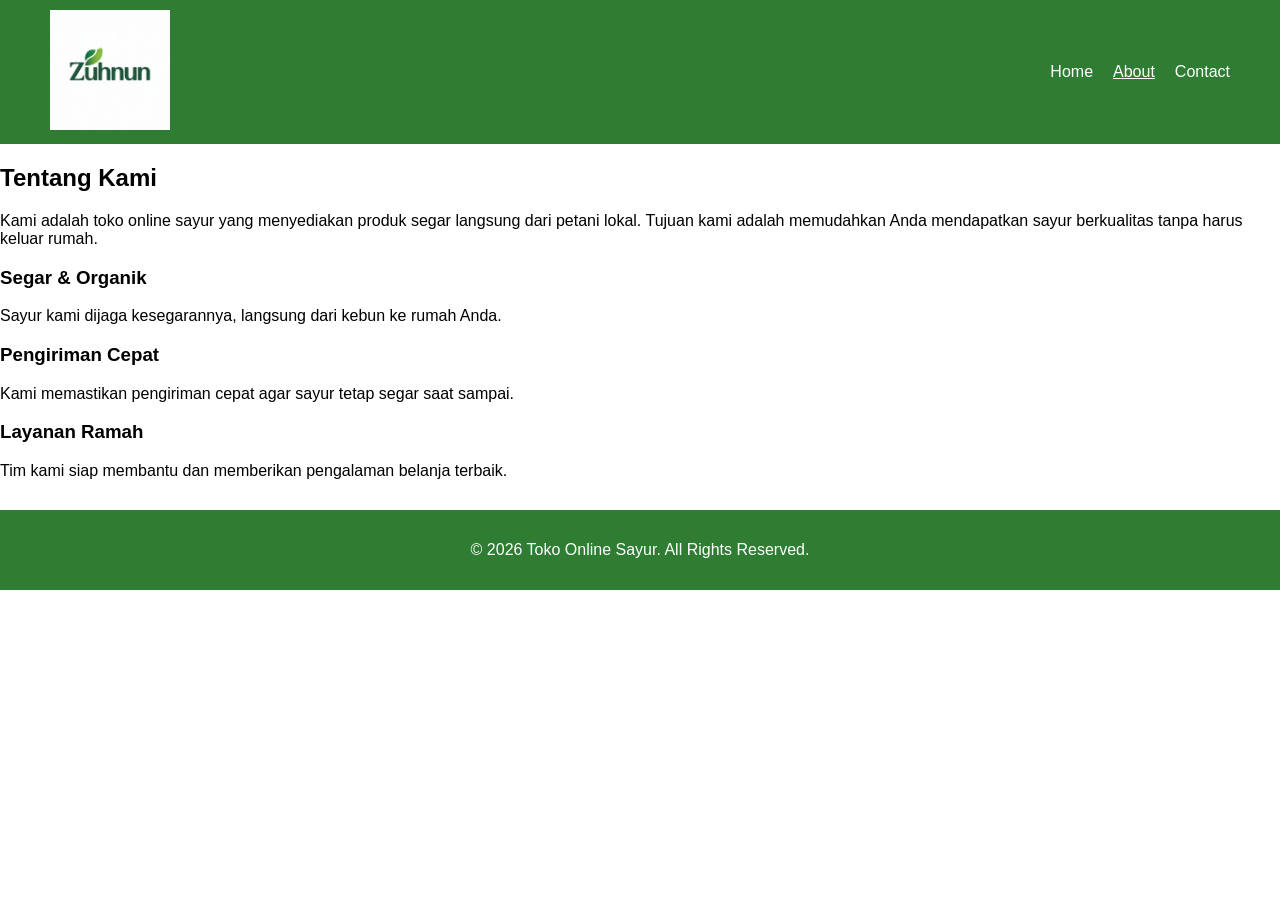
<file: Index.html>
<!DOCTYPE html>
<html lang="en">
<head>
    <meta charset="UTF-8">
    <meta name="viewport" content="width=device-width, initial-scale=1.0">
    <title>About - Toko Online Sayur</title>
    <link rel="stylesheet" href="ko.css">
    <link rel="stylesheet" href="ko.css">
</head>
<body>

<nav>
    <div class="logo"><img src="ope.jpg" alt="Logo"></div>
    <ul>
        <li><a href="owp.html">Home</a></li>
        <li><a href="about.html" class="active">About</a></li>
        <li><a href="contac.html">Contact</a></li>
       
    </ul>
</nav>

<section class="about-section">
    <div class="container">
        <h2>Tentang Kami</h2>
        <p>Kami adalah toko online sayur yang menyediakan produk segar langsung dari petani lokal. 
        Tujuan kami adalah memudahkan Anda mendapatkan sayur berkualitas tanpa harus keluar rumah.</p>
        <div class="about-cards">
            <div class="card">
                <i class="fa-solid fa-leaf"></i>
                <h3>Segar & Organik</h3>
                <p>Sayur kami dijaga kesegarannya, langsung dari kebun ke rumah Anda.</p>
            </div>
            <div class="card">
                <i class="fa-solid fa-truck-fast"></i>
                <h3>Pengiriman Cepat</h3>
                <p>Kami memastikan pengiriman cepat agar sayur tetap segar saat sampai.</p>
            </div>
            <div class="card">
                <i class="fa-solid fa-hand-holding-heart"></i>
                <h3>Layanan Ramah</h3>
                <p>Tim kami siap membantu dan memberikan pengalaman belanja terbaik.</p>
            </div>
        </div>
    </div>
</section>

<footer>
    <p>&copy; 2026 Toko Online Sayur. All Rights Reserved.</p>
</footer>

</body>
</html>
</file>
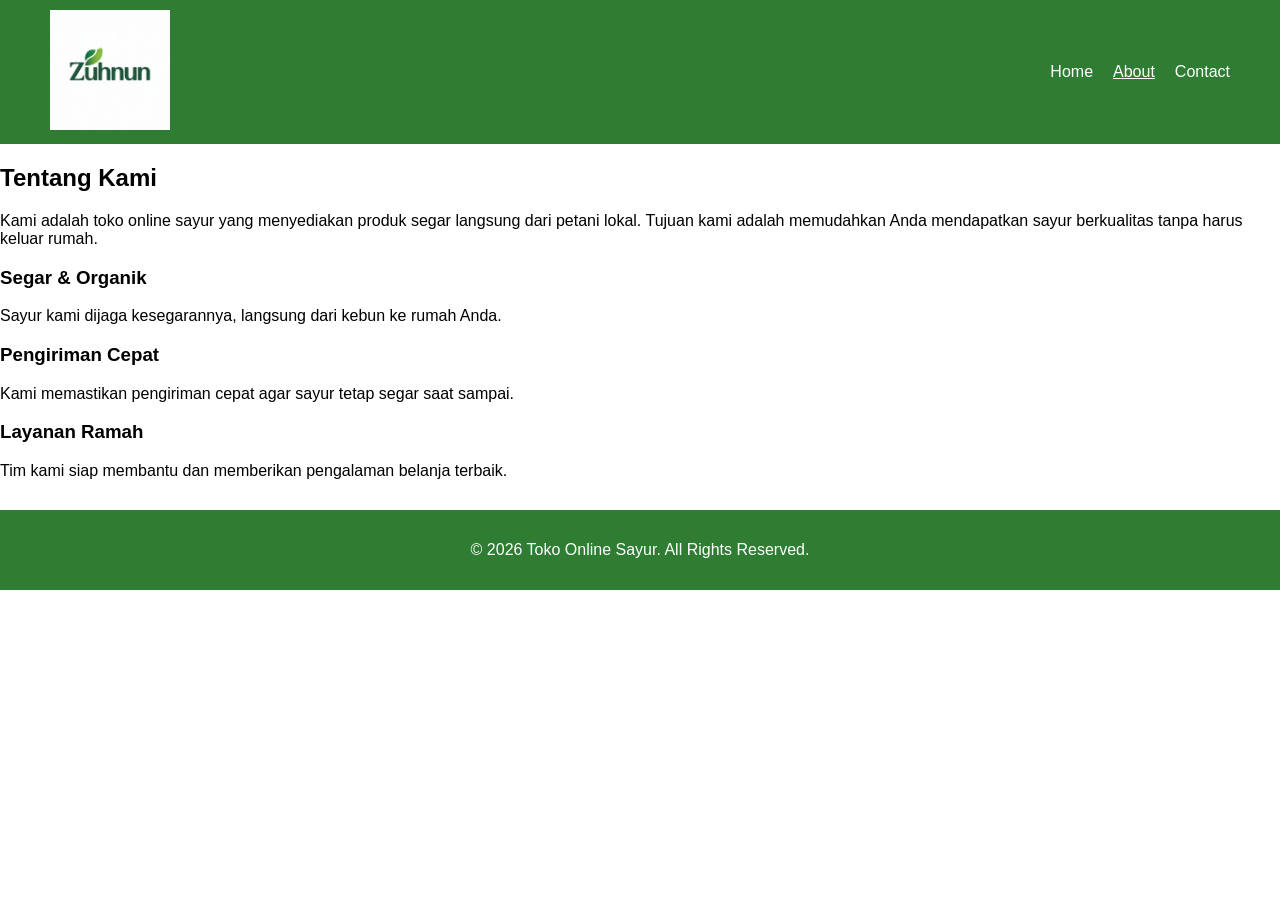
<file: index.html>
<!DOCTYPE html>
<html lang="en">
<head>
    <meta charset="UTF-8">
    <meta name="viewport" content="width=device-width, initial-scale=1.0">
    <title>About - Toko Online Sayur</title>
    <link rel="stylesheet" href="ko.css">
    <link rel="stylesheet" href="ko.css">
</head>
<body>

<nav>
    <div class="logo"><img src="ope.jpg" alt="Logo"></div>
    <ul>
        <li><a href="owp.html">Home</a></li>
        <li><a href="index.html" class="active">About</a></li>
        <li><a href="contac.html">Contact</a></li>
       
    </ul>
</nav>

<section class="about-section">
    <div class="container">
        <h2>Tentang Kami</h2>
        <p>Kami adalah toko online sayur yang menyediakan produk segar langsung dari petani lokal. 
        Tujuan kami adalah memudahkan Anda mendapatkan sayur berkualitas tanpa harus keluar rumah.</p>
        <div class="about-cards">
            <div class="card">
                <i class="fa-solid fa-leaf"></i>
                <h3>Segar & Organik</h3>
                <p>Sayur kami dijaga kesegarannya, langsung dari kebun ke rumah Anda.</p>
            </div>
            <div class="card">
                <i class="fa-solid fa-truck-fast"></i>
                <h3>Pengiriman Cepat</h3>
                <p>Kami memastikan pengiriman cepat agar sayur tetap segar saat sampai.</p>
            </div>
            <div class="card">
                <i class="fa-solid fa-hand-holding-heart"></i>
                <h3>Layanan Ramah</h3>
                <p>Tim kami siap membantu dan memberikan pengalaman belanja terbaik.</p>
            </div>
        </div>
    </div>
</section>

<footer>
    <p>&copy; 2026 Toko Online Sayur. All Rights Reserved.</p>
</footer>

</body>
</html>
</file>
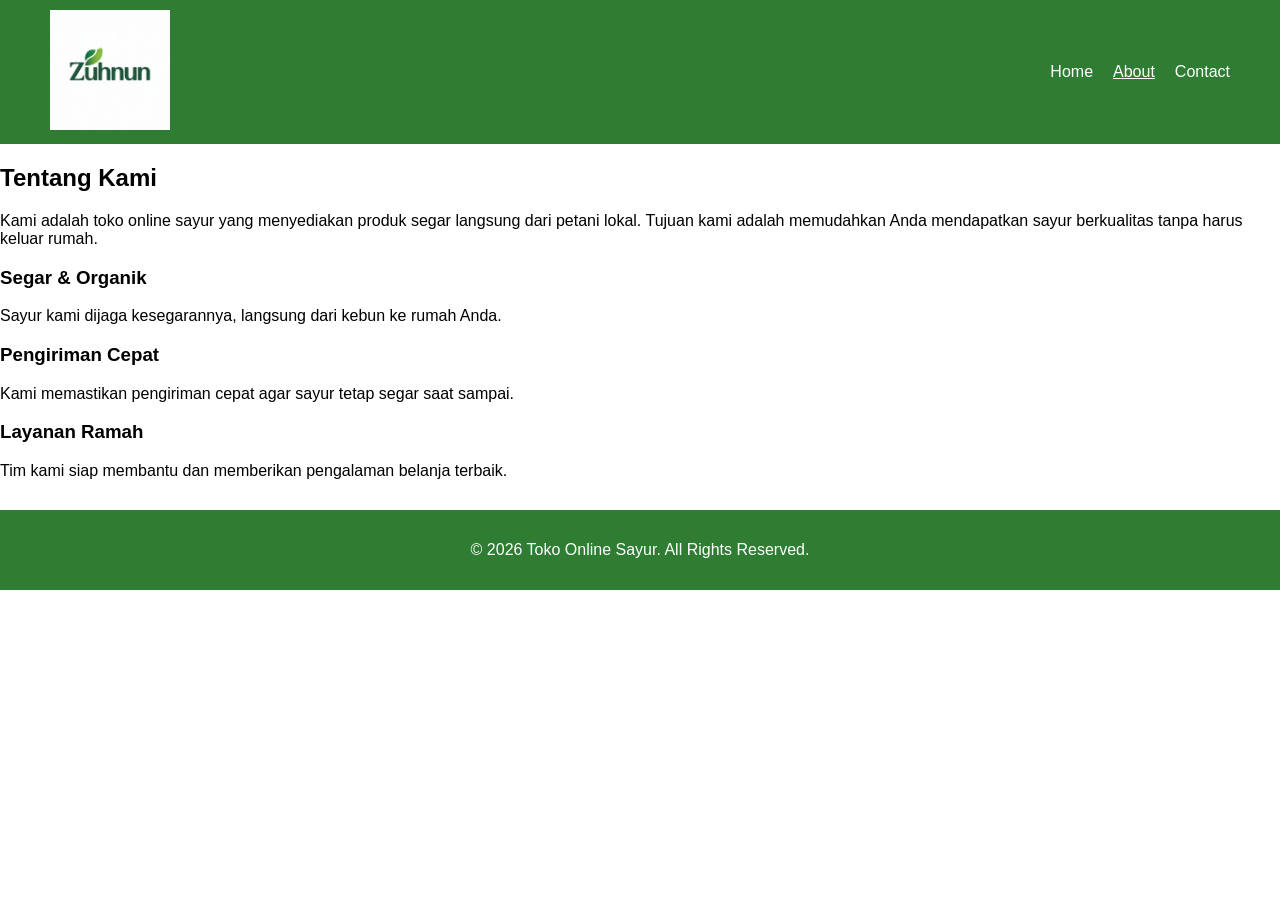
<file: about.html>
<!DOCTYPE html>
<html lang="en">
<head>
    <meta charset="UTF-8">
    <meta name="viewport" content="width=device-width, initial-scale=1.0">
    <title>About - Toko Online Sayur</title>
    <link rel="stylesheet" href="ko.css">
    <link rel="stylesheet" href="ko.css">
</head>
<body>

<nav>
    <div class="logo"><img src="ope.jpg" alt="Logo"></div>
    <ul>
        <li><a href="owp.html">Home</a></li>
        <li><a href="about.html" class="active">About</a></li>
        <li><a href="contac.html">Contact</a></li>
       
    </ul>
</nav>

<section class="about-section">
    <div class="container">
        <h2>Tentang Kami</h2>
        <p>Kami adalah toko online sayur yang menyediakan produk segar langsung dari petani lokal. 
        Tujuan kami adalah memudahkan Anda mendapatkan sayur berkualitas tanpa harus keluar rumah.</p>
        <div class="about-cards">
            <div class="card">
                <i class="fa-solid fa-leaf"></i>
                <h3>Segar & Organik</h3>
                <p>Sayur kami dijaga kesegarannya, langsung dari kebun ke rumah Anda.</p>
            </div>
            <div class="card">
                <i class="fa-solid fa-truck-fast"></i>
                <h3>Pengiriman Cepat</h3>
                <p>Kami memastikan pengiriman cepat agar sayur tetap segar saat sampai.</p>
            </div>
            <div class="card">
                <i class="fa-solid fa-hand-holding-heart"></i>
                <h3>Layanan Ramah</h3>
                <p>Tim kami siap membantu dan memberikan pengalaman belanja terbaik.</p>
            </div>
        </div>
    </div>
</section>

<footer>
    <p>&copy; 2026 Toko Online Sayur. All Rights Reserved.</p>
</footer>

</body>
</html>
</file>
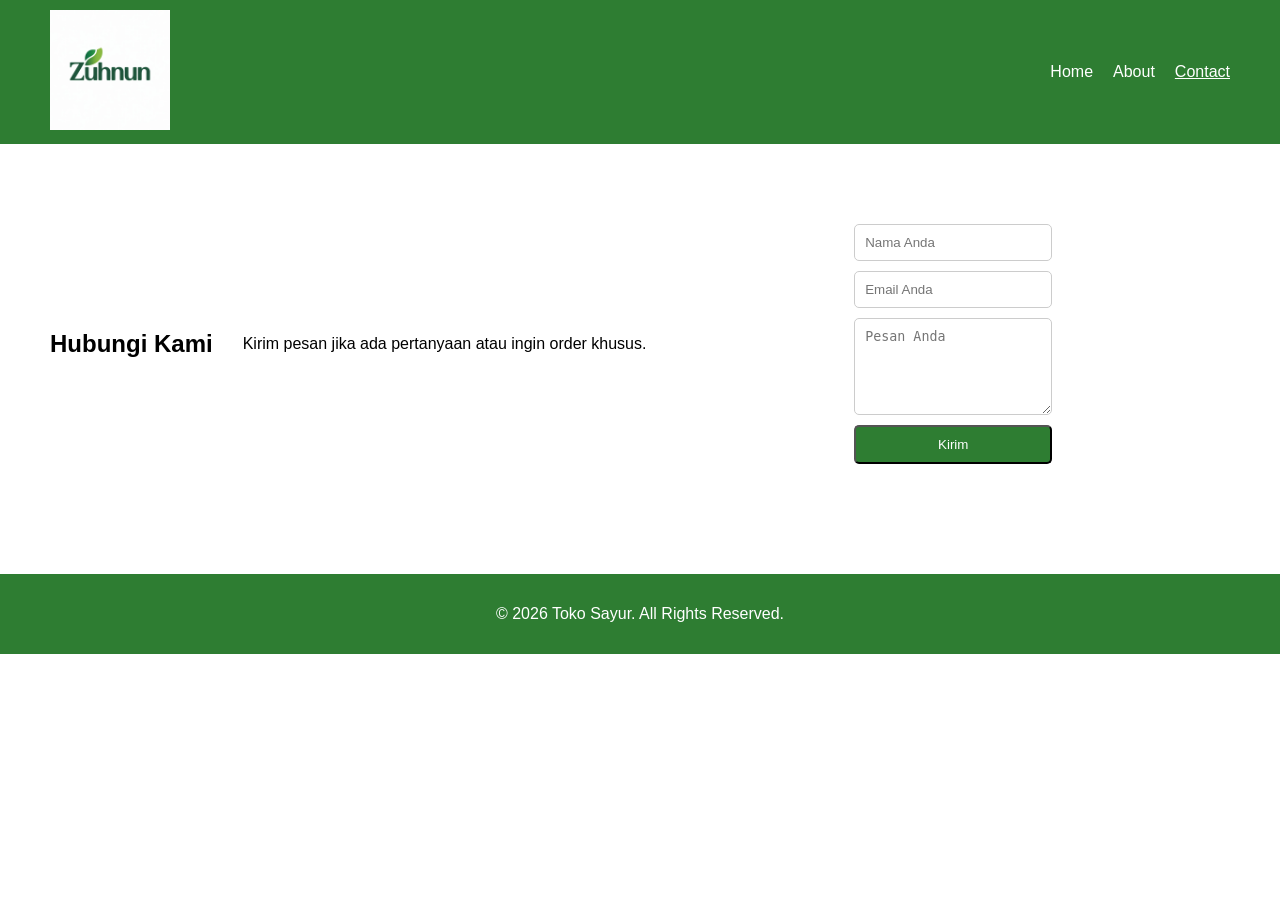
<file: contac.html>
<!DOCTYPE html>
<html lang="en">
<head>
    <meta charset="UTF-8">
    <meta name="viewport" content="width=device-width, initial-scale=1.0">
    <title>Contact - Toko Sayur</title>
    <link rel="stylesheet" href="ko.css">
    <link rel="stylesheet" href="ko.css">
</head>
<body>
<nav>
    <div class="logo"><img src="ope.jpg" alt="logo"></div>
    <ul>
        <li><a href="owp.html">Home</a></li>
        <li><a href="index.html">About</a></li>
        <li><a href="contac.html" class="active">Contact</a></li>
    </ul>
</nav>
<section class="contact">
    <div class="container">
        <h2>Hubungi Kami</h2>
        <p>Kirim pesan jika ada pertanyaan atau ingin order khusus.</p>

        <form class="contact-form">
            <input type="text" placeholder="Nama Anda" required>
            <input type="email" placeholder="Email Anda" required>
            <textarea placeholder="Pesan Anda" rows="5" required></textarea>
            <button type="submit" class="btn">Kirim</button>
        </form>
    </div>
</section>
<footer>
    <p>&copy; 2026 Toko Sayur. All Rights Reserved.</p>
</footer>

</body>
</html>
</file>
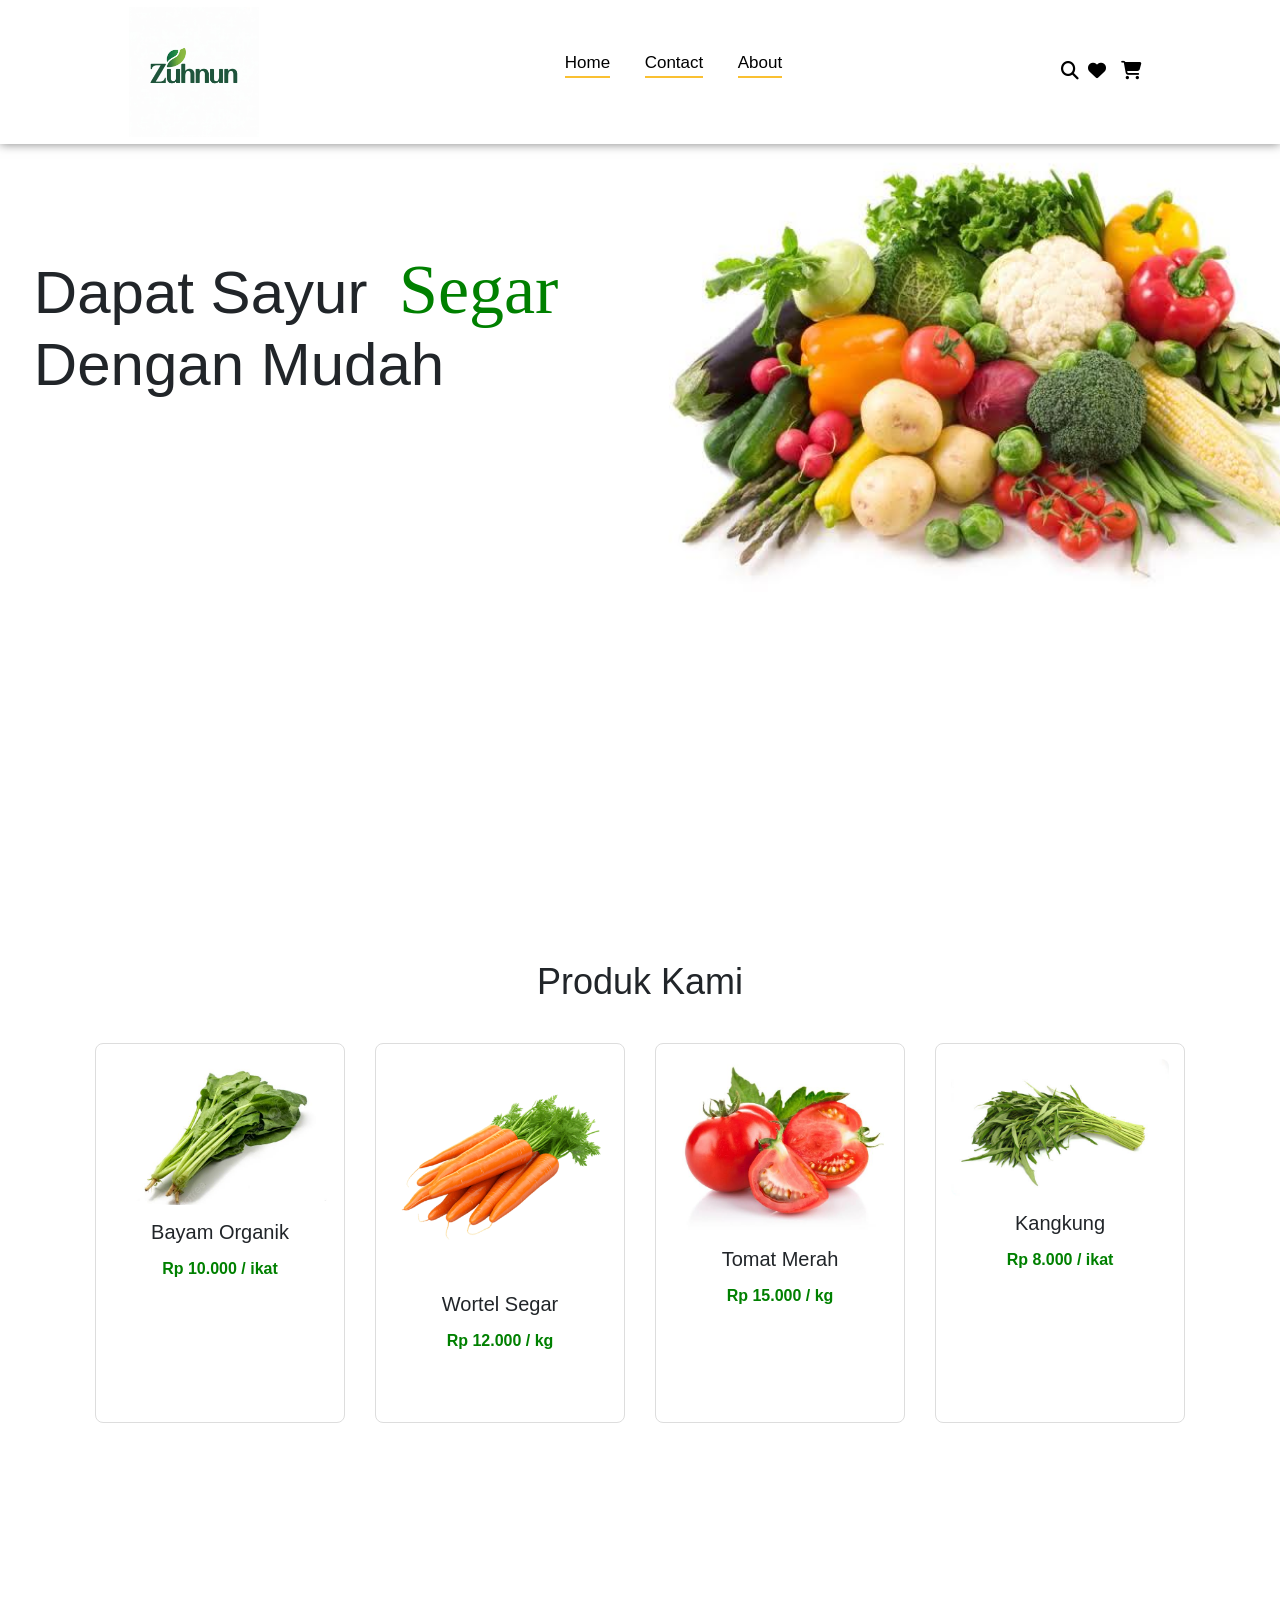
<file: owp.html>
<!DOCTYPE html>
<html lang="en">
<head>
    <meta charset="UTF-8">
    <meta name="viewport" content="width=device-width, initial-scale=1.0">
    <title>Website Toko online</title>
    <link rel="stylesheet" href="https://cdnjs.cloudflare.com/ajax/libs/font-awesome/6.4.2/css/all.min.css">
   
    <link href="https://cdn.jsdelivr.net/npm/bootstrap@5.3.2/dist/css/bootstrap.min.css" rel="stylesheet">
      
     <link rel="stylesheet" href="owl2.css">
 
</head>
<section>
<nav>
 <div class="logo">
    <img src="ope.jpg">
   </div>
<ul>
  <li><a href="owp.html">Home</a></li>
  <li><a href="contac.html">Contact</a></li>
  <li><a href="index.html">About</a></li>
</ul>
  <div class="icon">
    <i class="fa-solid fa-magnifying-glass">
    <i class="fa-solid fa-heart"></i>
    <i class="fa-solid fa-cart-shopping"></i>
    </i>
  </div>
</nav>
<div class="main">
  <div class="men_text"><h1>Dapat Sayur <span>Segar</span><br>Dengan Mudah</h1></div>
  <div class="main_image"><img src="h7u09tdtc9rdinncbje4sgbi32.jpg"></div>
</div>

</section>
<body>
    <section class="products container" id="products">
    <h2>Produk Kami</h2>
    <div class="product-grid">
        <div class="product-card">
            <img src="ba.avif" alt="Bayam Organik">
            <h3>Bayam Organik</h3>
            <p>Rp 10.000 / ikat</p>
        </div>
        <div class="product-card">
            <img src="wor.jpg" alt="Wortel Segar">
            <h3>Wortel Segar</h3>
            <p>Rp 12.000 / kg</p>
        </div>
        <div class="product-card">
            <img src="to.jpg" alt="Tomat Merah">
            <h3>Tomat Merah</h3>
            <p>Rp 15.000 / kg</p>
        </div>
        <div class="product-card">
            <img src="kan.jpg" alt="Kangkung">
            <h3>Kangkung</h3>
            <p>Rp 8.000 / ikat</p>
        </div>
    </div>
</section>


</body>
</html>
</file>
<file: ko.css>
body{font-family:arial,sans-serif;margin:0;padding:0;}
nav{display:flex;justify-content:space-between;align-items:center;padding:10px 50px;background:#2e7d32;color:#fff;}
nav .logo img{width:120px;}
nav ul{list-style:none;display:flex;gap:20px;}
nav ul li a{text-decoration:none;color:#ffffff;font-weight:500;}
nav ul li a.active{text-decoration:underline;}
.home, .about, .contact{padding:60px 50px;}
.home .container, .about .container, .contact .container{display:flex;gap:30px;align-items:center;flex-wrap:wrap;}
.home .text h1 span{color:#2e7d32;}
.btn{background:#2e7d32;color:#fff;padding:10px 20px;text-decoration:none;border-radius:5px;}
.products{padding:60px 50px;}
.products .grid{display:grid;grid-template-columns:repeat(auto-fit,minmax(200px,1fr));gap:20px;}
.products .card{text-align:center;background:#f9f9f9;padding:15px;border-radius:10px;}
.products .card:hover{transform:translateY(-3px);transition:.2s;}
.cards{display:flex;gap:20px;flex-wrap:wrap;margin-top:30px;}
.cards .card{background:#fff;padding:15px;border-radius:10px;text-align:center;flex:1 1 200px;}
.cards .card i{font-size:30px;color:#2e7d32;margin-bottom:10px;}
.contact-form{display:flex;flex-direction:column;gap:10px;max-width:400px;margin:20px auto;}
.contact-form input,.contact-form textarea{padding:10px;border-radius:5px;border:1px solid #ccc;}
footer{text-align:center;padding:15px;background:#2e7d32;color:#fff;margin-top:30px;}
</file>
<file: owl2.css>
*{
    margin: 0;
    padding: 0;
    box-sizing: border-box;
    font-family: sans-serif
}
html{
    scroll-behavior: smooth;
}
section{
    width: 100%;
    height: 100vh;
}
section nav{
    display: flex;
    justify-content: space-around;
    align-items: center;
    position: fixed;
    right: 0;
    left: 0;
    background: white;
    box-shadow: 0 0 10px rgba(0,0,0,0.5);
    z-index: 1000;

}
section nav .logo img{
    
    width: 130px;
    cursor: pointer;
    margin: 7px 0;

}
section nav ul {
list-style: none;
}
section nav ul li{
    display: inline-block;
    margin: 0 15px;
}
section nav ul li a{ 
    text-decoration: none;
    color: #000;
    font-weight: 500;
    font-size: 17px;
}
section nav ul li a::after{
    content: '';
    width: 100%;
    height: 2px;
    background: #fac031;
    display: block;
    transition: 0.2s linear;
}
section nav ul li a:hover::after {
    width: 100%;
}
section nav ul li a:hover{
    color: #fac031;
}
section nav .icon i{
font-size: 18px;
color: #000;
margin: 0 5px;
cursor: pointer;
transition: 0.3s;
}
section nav .icon i:hover{
    color: #fac031;
}
section .main{display: flex;
    align-items: center;
    justify-content: space-around;
    position: relative;
    top: 130px;
}
section .main .men_text h1{
 
   
    font-size: 60px;
    position: relative;
    top: -30px;
    left: 20px;
}
section .main .men_text h1 span{
    margin-left: 15px;
    color: green;
    font-family: mv boli;
    line-height: 22px;
    font-size: 70px;
}
section .main .main_image img {
    width: 700px;
    position: relative;
    left: 70px;
}


.products{
    padding: 60px 0;
    text-align: center;
}

.products h2{
    margin-bottom: 40px;
    font-size: 36px;
}

.product-grid{
    display: flex;
    flex-wrap: wrap;
    justify-content: center;
    gap: 30px;
}

.product-card{
    width: 250px;
    padding: 15px;
    border: 1px solid #ddd;
    border-radius: 8px;
    transition: 0.3s;
}

.product-card:hover{
    transform: scale(1.05);
    box-shadow: 0 5px 15px rgba(0,0,0,0.2);
}

.product-card img{
    width: 100%;
    height: auto;
    border-radius: 8px;
}

.product-card h3{
    margin-top: 15px;
    font-size: 20px;
}

.product-card p{
    color: green;
    font-weight: 600;
    margin-top: 5px;
}

.product-card{
    width: 250px;
    padding: 15px;
    border: 1px solid #ddd;
    border-radius: 8px;
    transition: 0.3s;
    display: flex;
    flex-direction: column; 
    align-items: center;
    min-height: 380px; 
    text-align: center;
}
</file>
